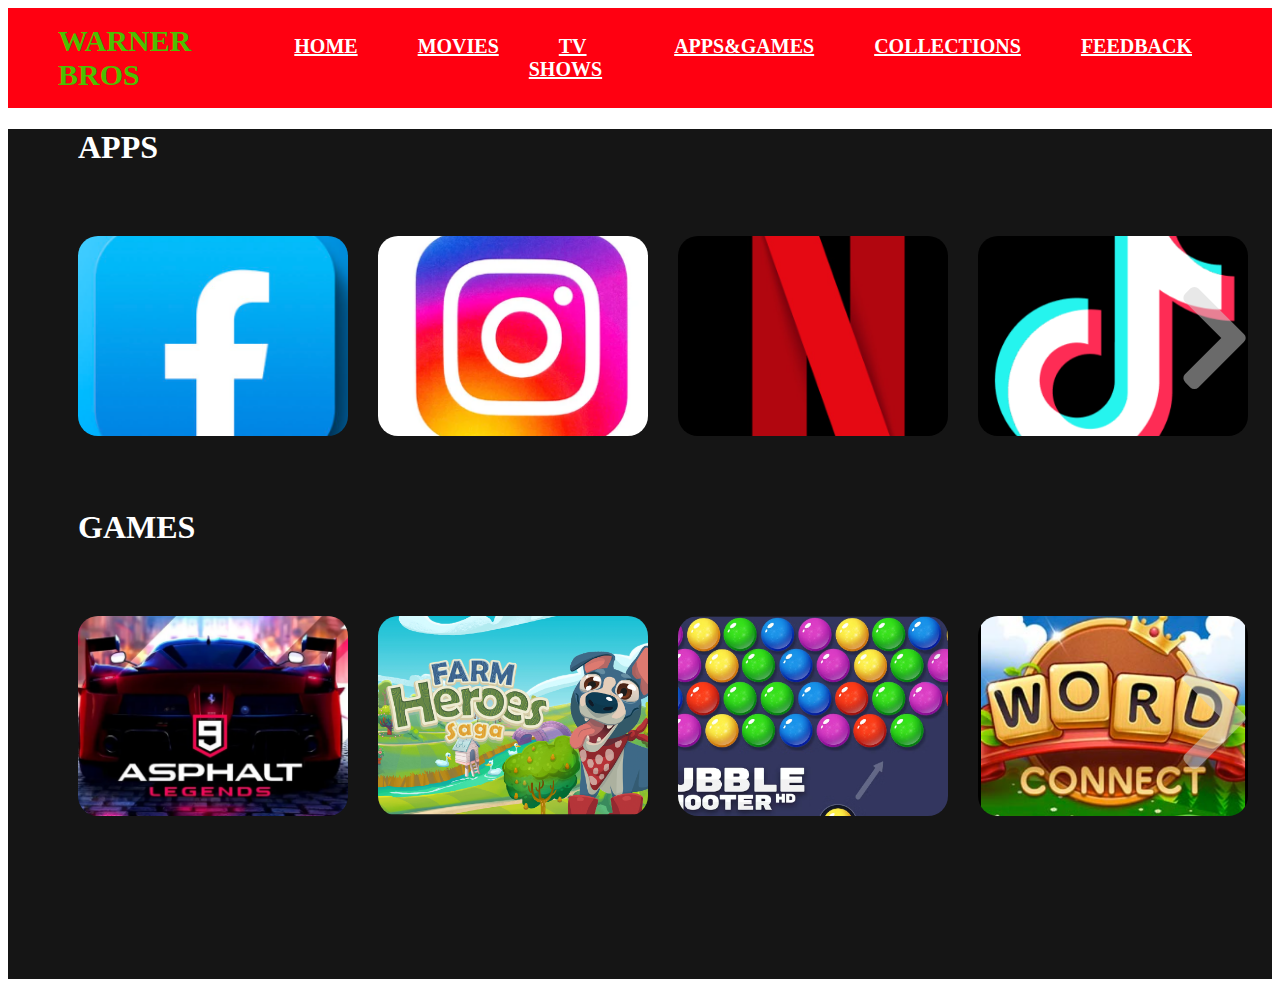
<file: apps&games.html>
<!DOCTYPE html>
<html>

<head>
    <meta charset="UTF-8">
    <meta http-equiv="X-UA-Compatible" content="IE=edge">
    <meta name="viewport" content="width=device-width, initial-scale=1.0">
    <link rel="stylesheet" href="style.css">
    <link
        href="https://fonts.googleapis.com/css2?family=Roboto:wght@100;300;400;500;700;900&family=Sen:wght@400;700;800&display=swap"
        rel="stylesheet">
    <link rel="stylesheet" href="https://cdnjs.cloudflare.com/ajax/libs/font-awesome/5.15.2/css/all.min.css">
    <title>Movie Design</title>
</head>

<body>
    <div class="navbar">
        <div class="navbar-container">
            <div class="logo-container"><h1 class="logo">WARNER BROS</h1></div>

            <div class="menu-container">
                <ul class="menu-list">
                    <li><a href="index.html">HOME</a></li>
                    <li><a href="movies.html">MOVIES</a></li>
                    <li><a href="tv shows.html">TV SHOWS</a></li>
                    <li><a href="apps&games.html">APPS&GAMES</a></li>
                    <li><a href="collections.html">COLLECTIONS</a></li>
                    <li><a href="feedback.html">FEEDBACK</a></li>
                </ul>
            </div> 
            
        </div>
    </div>
    
    <div class="container">
        <div class="content-container">
            
            <div class="movie-list-container">
                <h1 class="movie-list-title">APPS</h1>
                <div class="movie-list-wrapper">
                    <div class="movie-list">
                        <div class="movie-list-item">
                            <img class="movie-list-item-img" src="img/FACEBOOK.png" alt="">
                            <span class="movie-list-item-title">Facebook</span>
                            <div class="movie-list-item-button">
                            <button><a href="https://www.microsoft.com/store/productId/9WZDNCRFJ2WL?ocid=pdpshare">DOWNLOAD</a></button>
                            </div>
                        </div>
                        <div class="movie-list-item">
                            <img class="movie-list-item-img" src="img/INSTAGRAM.png" alt="">
                            <span class="movie-list-item-title">Instagram</span>
                            <div class="movie-list-item-button">
                            <button><a href="https://www.microsoft.com/store/productId/9NBLGGH5L9XT?ocid=pdpshare ">DOWNLOAD</a></button>
                            </div>
                        </div>
                        <div class="movie-list-item">
                            <img class="movie-list-item-img" src="img/NETFLIX.png" alt="">
                            <span class="movie-list-item-title">Netflix</span>
                            <div class="movie-list-item-button">
                            <button><a href="https://www.microsoft.com/store/productId/9WZDNCRFJ3TJ?ocid=pdpshare">DOWNLOAD</a></button>
                            </div>
                        </div>
                        <div class="movie-list-item">
                            <img class="movie-list-item-img" src="img/TIK TOK.png" alt="">
                            <span class="movie-list-item-title">Tik Tok</span>
                            <div class="movie-list-item-button">
                            <button><a href="https://www.microsoft.com/store/productId/9NH2GPH4JZS4?ocid=pdpshare">DOWNLOAD</a></button>
                            </div>
                        </div>
                       </div>
                    <i class="fas fa-chevron-right arrow"></i>
                </div>
            </div>
            
            
            <div class="movie-list-container">
                <h1 class="movie-list-title">GAMES</h1>
                <div class="movie-list-wrapper">
                    <div class="movie-list">
                        <div class="movie-list-item">
                            <img class="movie-list-item-img" src="img/ASPHALT.png" alt="">
                            <span class="movie-list-item-title">Asphalt</span>
                            <div class="movie-list-item-button">
                            <button><a href="https://www.microsoft.com/store/productId/9NZQPT0MWTD0?ocid=pdpshare">DOWNLOAD</a></button>
                            </div>
                        </div>
                        <div class="movie-list-item">
                            <img class="movie-list-item-img" src="img/FARM HEROES.png" alt="">
                            <span class="movie-list-item-title">Farm Heroes</span>
                            <div class="movie-list-item-button">
                            <button><a href="https://www.microsoft.com/store/productId/9NKMKXNQV2M8?ocid=pdpshare">DOWNLOAD</a></button>
                            </div>
                        </div>
                        <div class="movie-list-item">
                            <img class="movie-list-item-img" src="img/BUBBLESHOOTER.png" alt="">
                            <span class="movie-list-item-title">BubbleShooter</span>
                            <div class="movie-list-item-button">
                            <button><a href="https://www.microsoft.com/store/productId/9P4JJR68S6NT?ocid=pdpshare">DOWNLOAD</a></button>
                            </div>
                        </div>
                        <div class="movie-list-item">
                            <img class="movie-list-item-img" src="img/WORD.png" alt="">
                            <span class="movie-list-item-title">Word</span>
                            <div class="movie-list-item-button">
                            <button><a href="https://www.microsoft.com/store/productId/9PCPTKNF4TXN?ocid=pdpshare">DOWNLOAD</a></button>
                            </div>
                        </div> 
                    </div>
                        <i class="fas fa-chevron-right arrow"></i>
                    </div>
                </div>
</file>
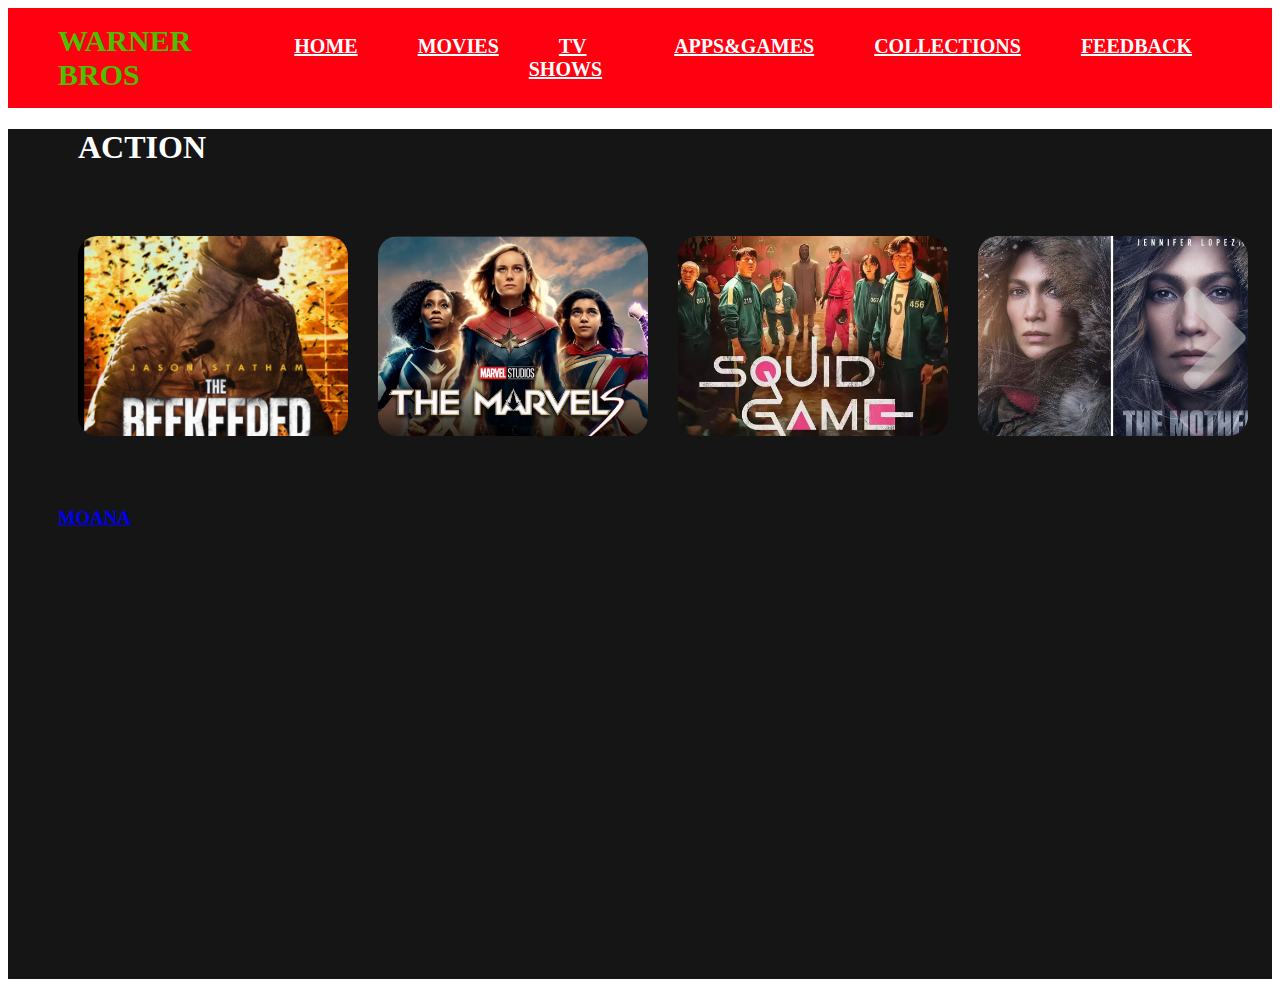
<file: collections.html>
<!DOCTYPE html>
<html>

<head>
    <meta charset="UTF-8">
    <meta http-equiv="X-UA-Compatible" content="IE=edge">
    <meta name="viewport" content="width=device-width, initial-scale=1.0">
    <link rel="stylesheet" href="style.css">
    <link
        href="https://fonts.googleapis.com/css2?family=Roboto:wght@100;300;400;500;700;900&family=Sen:wght@400;700;800&display=swap"
        rel="stylesheet">
    <link rel="stylesheet" href="https://cdnjs.cloudflare.com/ajax/libs/font-awesome/5.15.2/css/all.min.css">
    <title>Movie Design</title>
</head>

<body>
    <div class="navbar">
        <div class="navbar-container">
            <div class="logo-container"><h1 class="logo">WARNER BROS</h1></div>

            <div class="menu-container">
                <ul class="menu-list">
                    <li><a href="index.html">HOME</a></li>
                    <li><a href="movies.html">MOVIES</a></li>
                    <li><a href="tv shows.html">TV SHOWS</a></li>
                    <li><a href="apps&games.html">APPS&GAMES</a></li>
                    <li><a href="collections.html">COLLECTIONS</a></li>
                    <li><a href="feedback.html">FEEDBACK</a></li>
                </ul>
            </div> 
            
        </div>
    </div><div class="container">
        <div class="content-container">

            <div class="movie-list-container">
                <h1 class="movie-list-title">ACTION</h1>
                <div class="movie-list-wrapper">
                    <div class="movie-list">
                        <div class="movie-list-item">
                            <img class="movie-list-item-img" src="img/THE BEEKEEPER.png" alt="">
                            <span class="movie-list-item-title">The Beekeeper</span>
                            <div class="movie-list-item-button">
                            <button><a href="https://www.youtube.com/embed/SzINZZ6iqxY?si=xAhVWGJPFDsJkaiU">WATCH</a></button>
                            </div>
                        </div>
                        <div class="movie-list-item">
                            <img class="movie-list-item-img" src="img/THE MARVELS.png" alt="">
                            <span class="movie-list-item-title">The Marvels</span> <div class="movie-list-item-button">
                                <button><a href="https://www.youtube.com/embed/iuk77TjvfmE?si=N425WFYpjrExwhhd">WATCH</a></button>
                                </div>
                            </div>
                        <div class="movie-list-item">
                            <img class="movie-list-item-img" src="img/SQUID GAME.png" alt="">
                            <span class="movie-list-item-title">Squid Game</span>
                            <div class="movie-list-item-button">
                                <button><a href="https://www.youtube.com/embed/oqxAJKy0ii4?si=LToYvx3dAcp2Toi8">WATCH</a></button>
                                </div>
                            </div>
                        <div class="movie-list-item">
                            <img class="movie-list-item-img" src="img/THE MOTHER.png" alt="">
                            <span class="movie-list-item-title">The Mother</span>
                            <div class="movie-list-item-button">
                                <button><a href="https://www.youtube.com/embed/8BFdFeOS3oM?si=LmmDTINEhBCx-wej">WATCH</a></button>
                                </div>
                            
                        </div>
                        <div class="movie-list-item">
                            <img class="movie-list-item-img" src="img/VENDETTA.png" alt="">
                            <span class="movie-list-item-title">Vendetta</span>
                            <div class="movie-list-item-button">
                                <button><a href="https://www.youtube.com/embed/e0S34QUDp6k?si=AFX-8fSJn1u5jaIV">WATCH</a></button>
                                </div>
                            
                        </div>
                        <div class="movie-list-item">
                            <img class="movie-list-item-img" src="img/SEE FOR ME.png" alt="">
                            <span class="movie-list-item-title">See For Me</span>
                            <div class="movie-list-item-button">
                                <button><a href="https://www.youtube.com/embed/m_0cXd0bEYQ?si=SE-QaTUTNGj4eUCe">WATCH</a></button>
                                </div>
                            
                        </div>
                        <div class="movie-list-item">
                            <img class="movie-list-item-img" src="img/ANTHRACITE.png" alt="">
                            <span class="movie-list-item-title">Anthracite</span>
                            <div class="movie-list-item-button">
                                <button><a href="https://www.youtube.com/embed/KrHr696s8Og?si=Mtvm_IW7TXaGqeO-">WATCH</a></button>
                                </div>
                            
                        </div>
                    </div>
                    <i class="fas fa-chevron-right arrow"></i>
                </div>
            </div>

            <div class="card">
                <div class="cardcontent">
                    
                    <div class="text">
                        <h3><a href="#" class="trailer-link">MOANA</a></h3>
                    </div>
                </div>
            </div>

            
        </div>
        </div>
</file>
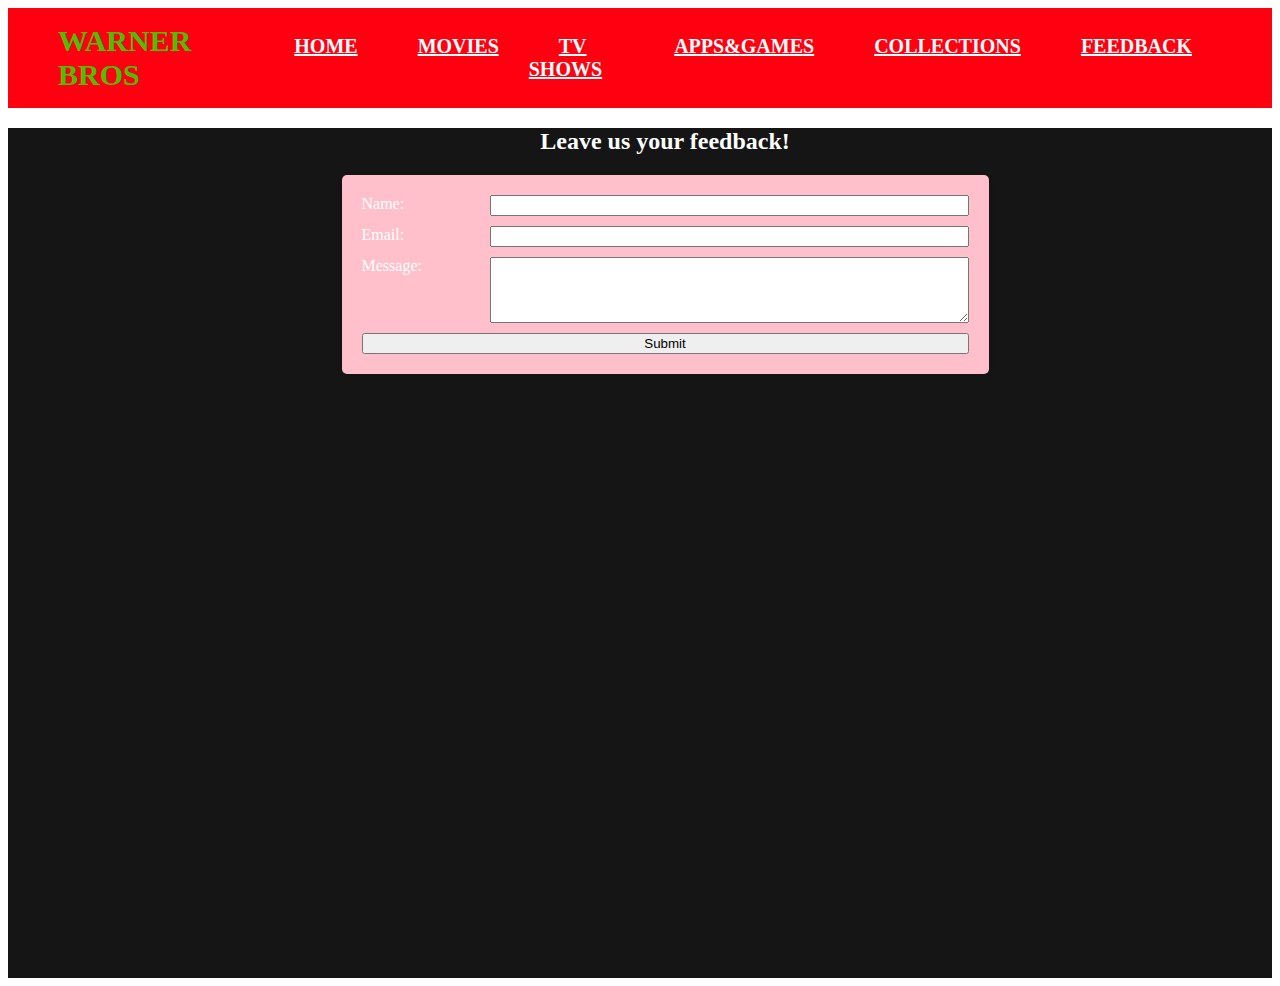
<file: feedback.html>
<!DOCTYPE html>
<html>

<head>
    <meta charset="UTF-8">
    <meta http-equiv="X-UA-Compatible" content="IE=edge">
    <meta name="viewport" content="width=device-width, initial-scale=1.0">
    <link rel="stylesheet" href="style.css">
    <link
        href="https://fonts.googleapis.com/css2?family=Roboto:wght@100;300;400;500;700;900&family=Sen:wght@400;700;800&display=swap"
        rel="stylesheet">
    <link rel="stylesheet" href="https://cdnjs.cloudflare.com/ajax/libs/font-awesome/5.15.2/css/all.min.css">
    <title>Movie Design</title>
</head>

<body>
    <div class="navbar">
        <div class="navbar-container">
            <div class="logo-container"><h1 class="logo">WARNER BROS</h1></div>

            <div class="menu-container">
                <ul class="menu-list">
                    <li><a href="index.html">HOME</a></li>
                    <li><a href="movies.html">MOVIES</a></li>
                    <li><a href="tv shows.html">TV SHOWS</a></li>
                    <li><a href="apps&games.html">APPS&GAMES</a></li>
                    <li><a href="collections.html">COLLECTIONS</a></li>
                    <li><a href="feedback.html">FEEDBACK</a></li>
                </ul>
            </div> 
            
        </div>
    </div>
    <div class="container">
        <div class="content-container">
    <div class="feedback-form">
        <h2 style="text-align:center;">Leave us your feedback!</h2>
        <form style="display:grid;
                     grid-template-columns: auto auto;
                     grid-gap: 10px;
                     background-color: #ffc0cb;
                     padding: 20px;
                     border-radius: 5px;
                     box-shadow: 0 2px 5px rgba(0, 0, 0, 0.1);
                     width: 50%;
                     margin: 0 auto;
                     text-align: left;">
          <label for="name" style="grid-column: 1 / 2;">Name:</label>
          <input type="text" id="name" name="name" required style="grid-column: 2 / 3;">
      
          <label for="email" style="grid-column: 1 / 2;">Email:</label>
          <input type="email" id="email" name="email" required style="grid-column: 2 / 3;">
      
          <label for="message" style="grid-column: 1 / 2;">Message:</label>
          <textarea id="message" name="message" rows="4" cols="50" required style="grid-column: 2 / 3;"></textarea>
      
          <input type="submit" value="Submit" style="grid-column: 1 / 3;">
        </form>
      </div>
        </div>
    </div>
</file>
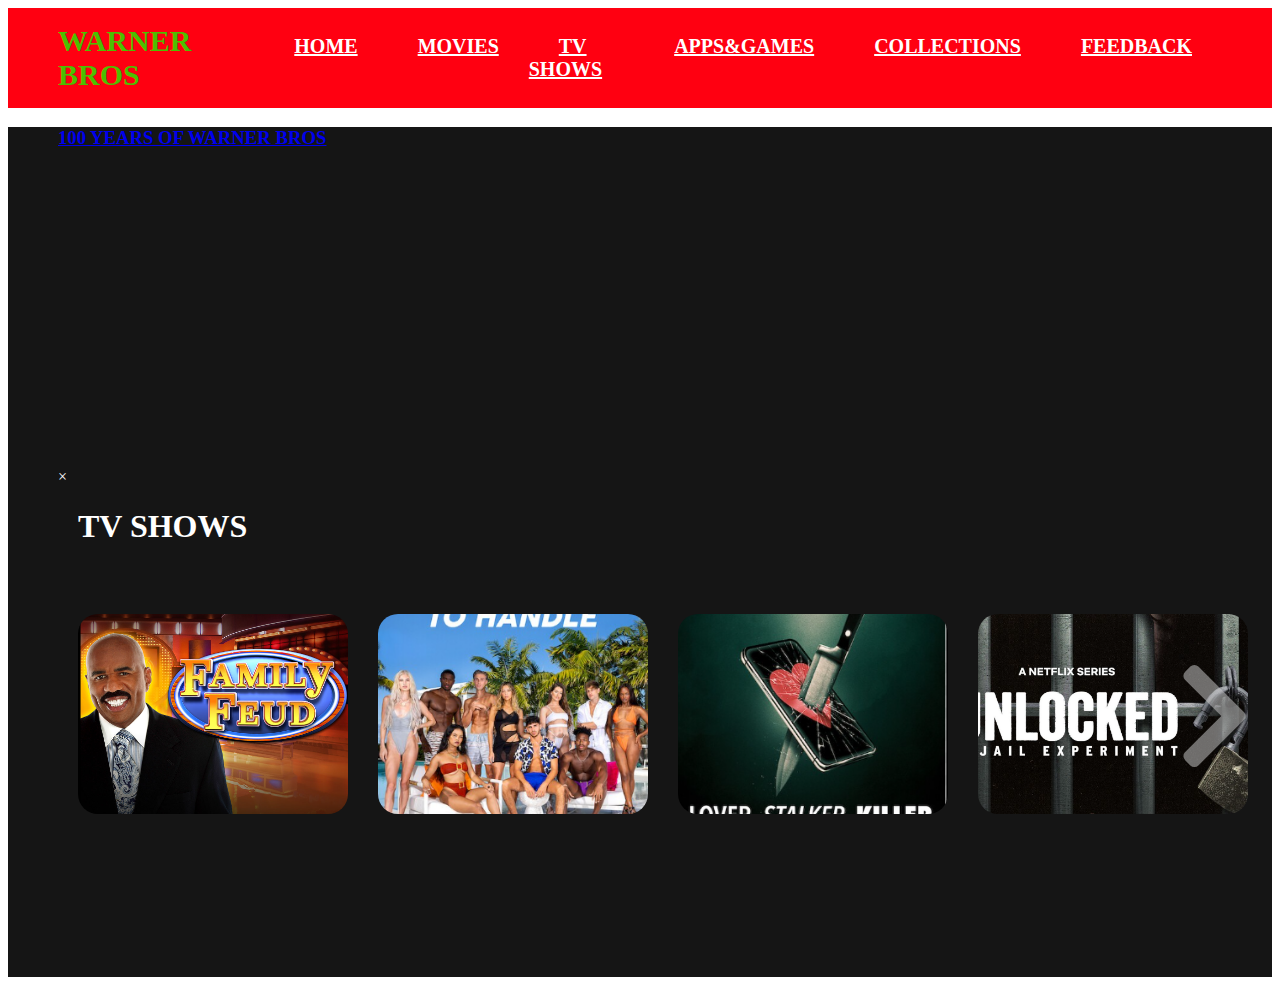
<file: tv shows.html>
<!DOCTYPE html>
<html>

<head>
    <meta charset="UTF-8">
    <meta http-equiv="X-UA-Compatible" content="IE=edge">
    <meta name="viewport" content="width=device-width, initial-scale=1.0">
    <link rel="stylesheet" href="style.css">
    <link
        href="https://fonts.googleapis.com/css2?family=Roboto:wght@100;300;400;500;700;900&family=Sen:wght@400;700;800&display=swap"
        rel="stylesheet">
    <link rel="stylesheet" href="https://cdnjs.cloudflare.com/ajax/libs/font-awesome/5.15.2/css/all.min.css">
    <title>Movie Design</title>
</head>

<body>
    <div class="navbar">
        <div class="navbar-container">
            <div class="logo-container"><h1 class="logo">WARNER BROS</h1></div>

            <div class="menu-container">
                <ul class="menu-list">
                    <li><a href="index.html">HOME</a></li>
                    <li><a href="movies.html">MOVIES</a></li>
                    <li><a href="tv shows.html">TV SHOWS</a></li>
                    <li><a href="apps&games.html">APPS&GAMES</a></li>
                    <li><a href="collections.html">COLLECTIONS</a></li>
                    <li><a href="feedback.html">FEEDBACK</a></li>
                </ul>
            </div> 
            
        </div>
    </div>
    
    <div class="container">
        <div class="content-container">

            <div class="card">
                <div class="cardcontent">
                    
                    <div class="text">
                        <h3><a href="#" class="trailer-link">100 YEARS OF WARNER BROS</a></h3>
                    </div>
                </div>
            </div>
        
            <div class="popup" id="videoPopup1">
                <div class="popup-content">
                    <span class="close" id="close">&times;</span>
                    <iframe id="youtube-trailer" width="560" height="315" src="https://www.youtube.com/embed/g5qO1ZGBVP0?si=zXIkxjw5Q4wQyyDk" title="YouTube video player" frameborder="0" allow="accelerometer; autoplay; clipboard-write; encrypted-media; gyroscope; picture-in-picture" allowfullscreen></iframe>
                </div>
            </div>
        
            <script>
                const trailerLink = document.querySelector('.trailer-link');
                const popup = document.getElementById('videoPopup1');
                const close = document.getElementById('close');
        
                trailerLink.addEventListener('click', () => {
                    popup.style.display = 'block';
                });
        
                close.addEventListener('click', () => {
                    popup.style.display = 'none';
                });
            </script>
            
            <div class="movie-list-container">
                <h1 class="movie-list-title">TV SHOWS</h1>
                <div class="movie-list-wrapper">
                    <div class="movie-list">
                        <div class="movie-list-item">
                            <img class="movie-list-item-img" src="img/FAMILY FEUD.png" alt="">
                            <span class="movie-list-item-title">Family Feud</span>
                            <div class="movie-list-item-button">
                            <button><a href="https://www.youtube.com/embed/o6gD9_akew0?si=Flx8foRFjG-AxJcb">WATCH</a></button>
                            </div>
                        </div>
                        <div class="movie-list-item">
                            <img class="movie-list-item-img" src="img/TOO HOT TO HANDLE.png" alt="">
                            <span class="movie-list-item-title">Too Hot To Handle</span>
                            <div class="movie-list-item-button">
                                <button><a href="https://www.youtube.com/embed/2JgPJpgnut4?si=gnI8GeOOACD480uf">WATCH</a></button>
                                </div>
                        </div>
                        <div class="movie-list-item">
                            <img class="movie-list-item-img" src="img/LOVER, STALKER, KILLER.png" alt="">
                            <span class="movie-list-item-title">Lover, Stalker, Killer</span>
                            <div class="movie-list-item-button">
                                <button><a href="https://www.youtube.com/embed/46RuZLu6dso?si=04Rw8c0t1AcS1meQ">WATCH</a></button>
                                </div>
                            
                        </div>
                        <div class="movie-list-item">
                            <img class="movie-list-item-img" src="img/UNLOCKED.png" alt="">
                            <span class="movie-list-item-title">Unlocked</span>
                            <div class="movie-list-item-button">
                                <button><a href="https://www.youtube.com/embed/UxOdrBoYzKg?si=DTLfqMlsf56VhOJ0">WATCH</a></button>
                                </div>
                            
                        </div>
                       </div>
                    <i class="fas fa-chevron-right arrow"></i>
                </div>
            </div>
</file>
<file: style.css>
.navbar-container {
    display: flex;
    align-items: center;
    padding: 0 50px;
    height: 100px;
    color: white;
    background-color: rgb(255, 0, 17);
  }
  
  .logo-container {
    flex: 1;
  }
  
  .logo {
    font-size: 30px;
    color: #4dbf00;
  }
  
  .menu-container {
    flex: 6;
  }
  
  .menu-list {
    display: flex;
    list-style: none;
  }

  .menu-list li a{
    margin:30px;
    color: white;
    list-style: none;
    font-weight: bold;
    font-size: 20px;
    transition: all .3s ease-in-out;
    margin-right: 30px;
}

.menu-list li a:hover{
    color: black;
}
  
  
  
  
  
  .container {
    background-color: #151515;
    min-height: calc(100vh - 50px);
    color: white;
  }
  
  .content-container {
    margin-left: 50px;
  }
  
  
  
  .movie-list-container {
    padding: 0 20px;
  }
  
  .movie-list-wrapper {
    position: relative;
    overflow: hidden;
  }
  
  .movie-list {
    display: flex;
    align-items: center;
    height: 300px;
    transform: translateX(0);
    transition: all 1s ease-in-out;
  }
  
  .movie-list-item {
    margin-right: 30px;
    position: relative;
  }
  
  .movie-list-item:hover .movie-list-item-img {
    transform: scale(1.2);
    margin: 0 30px;
    opacity: 0.5;
  }
  
  .movie-list-item:hover .movie-list-item-title,
  .movie-list-item:hover .movie-list-item-desc,
  .movie-list-item:hover .movie-list-item-button {
    opacity: 1;
  }
  
  .movie-list-item-img {
    transition: all 1s ease-in-out;
    width: 270px;
    height: 200px;
    object-fit: cover;
    border-radius: 20px;
  }
  
  .movie-list-item-title {
    background-color: #333;
    padding: 0 10px;
    font-size: 32px;
    font-weight: bold;
    position: absolute;
    top: 10%;
    left: 50px;
    opacity: 0;
    transition: 1s all ease-in-out;
  }
  
  .movie-list-item-desc {
    background-color: #333;
    padding: 10px;
    font-size: 14px;
    position: absolute;
    top: 30%;
    left: 50px;
    width: 230px;
    opacity: 0;
    transition: 1s all ease-in-out;
  }
  
  .movie-list-item-button {
    padding: 10px;
    background-color: #4dbf00;
    color: white;
    border-radius: 10px;
    outline: none;
    border: none;
    cursor: pointer;
    position: absolute;
    bottom: 20px;
    left: 50px;
    opacity: 0;
    transition: 1s all ease-in-out;
  }
  
  .arrow {
    font-size: 120px;
    position: absolute;
    top: 90px;
    right: 0;
    color: lightgray;
    opacity: 0.5;
    cursor: pointer;
  }
  
  .container.active {
    background-color: white;
  }
  
  .movie-list-title.active {
    color: black;
  }
  
  .navbar-container.active {
    background-color: white;
  
    color: black;
  }
  
  .sidebar.active{
      background-color: white;
  }
  
  .left-menu-icon.active{
      color: black;
  }
  
  .toggle.active{
      background-color: black;
  }
  
  .toggle-ball.active{
      background-color: white;
      transform: translateX(-20px);
  }
  
  @media only screen and (max-width: 940px){
      .menu-container{
          display: none;
      }
  }
</file>
